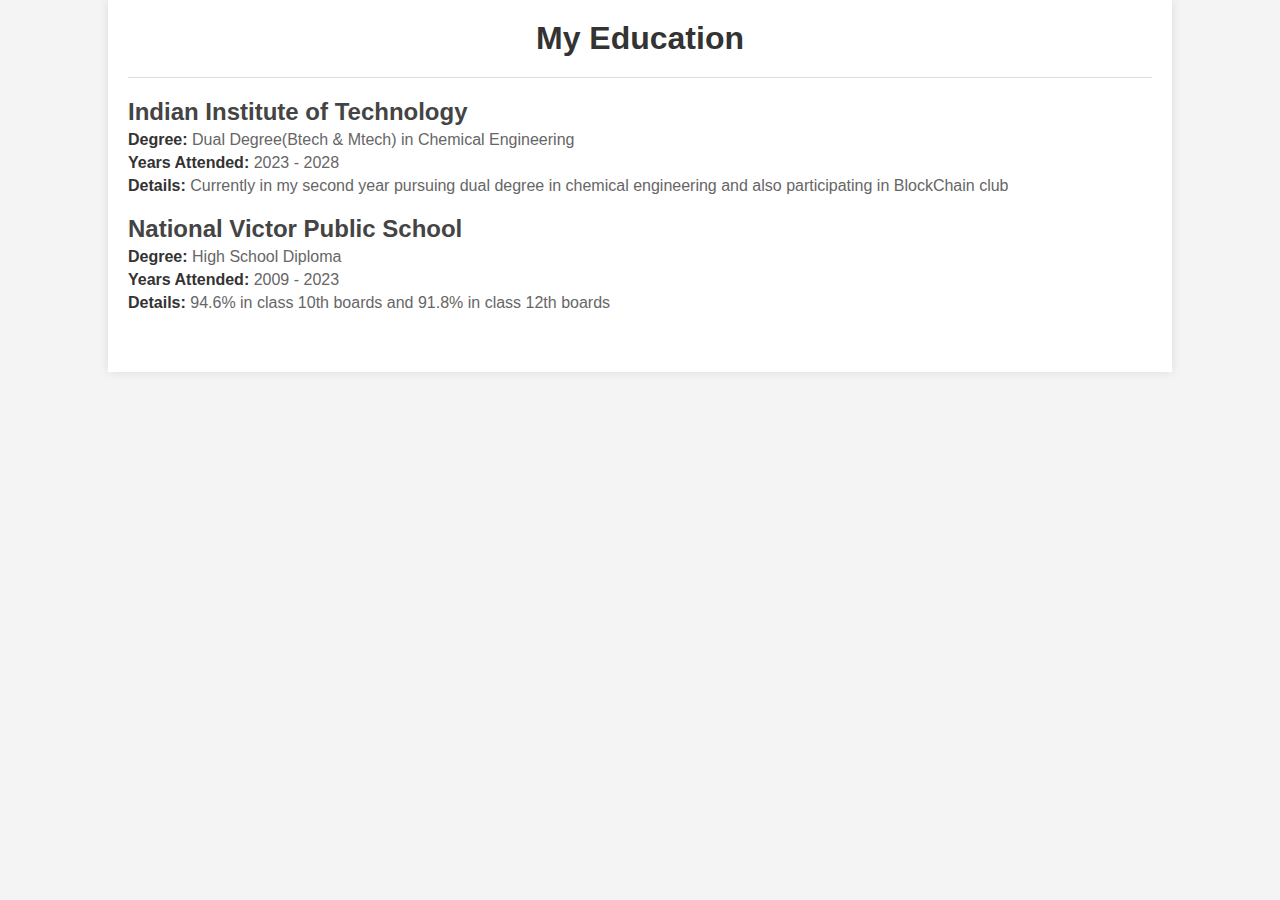
<file: education.html>
<!DOCTYPE html>
<html lang="en">
<head>
    <meta charset="UTF-8">
    <meta name="viewport" content="width=device-width, initial-scale=1.0">
    <title>My Education</title>
    <link rel="stylesheet" href="education.css">
</head>
<body>
    <div class="container">
        <header>
            <h1>My Education</h1>
        </header>
        <section class="education">
            <article class="school">
                <h2>Indian Institute of Technology</h2>
                <p><strong>Degree:</strong> Dual Degree(Btech & Mtech) in Chemical Engineering</p>
                <p><strong>Years Attended:</strong> 2023 - 2028</p>
                <p><strong>Details:</strong> Currently in my second year pursuing dual degree in chemical engineering and also participating in BlockChain club </p>
            </article>
            <article class="school">
                <h2>National Victor Public School</h2>
                <p><strong>Degree:</strong> High School Diploma</p>
                <p><strong>Years Attended:</strong> 2009 - 2023</p>
                <p><strong>Details:</strong> 94.6% in class 10th boards and 91.8% in class 12th boards</p>
            </article>
        </section>
    </div>
</body>
</html>
</file>
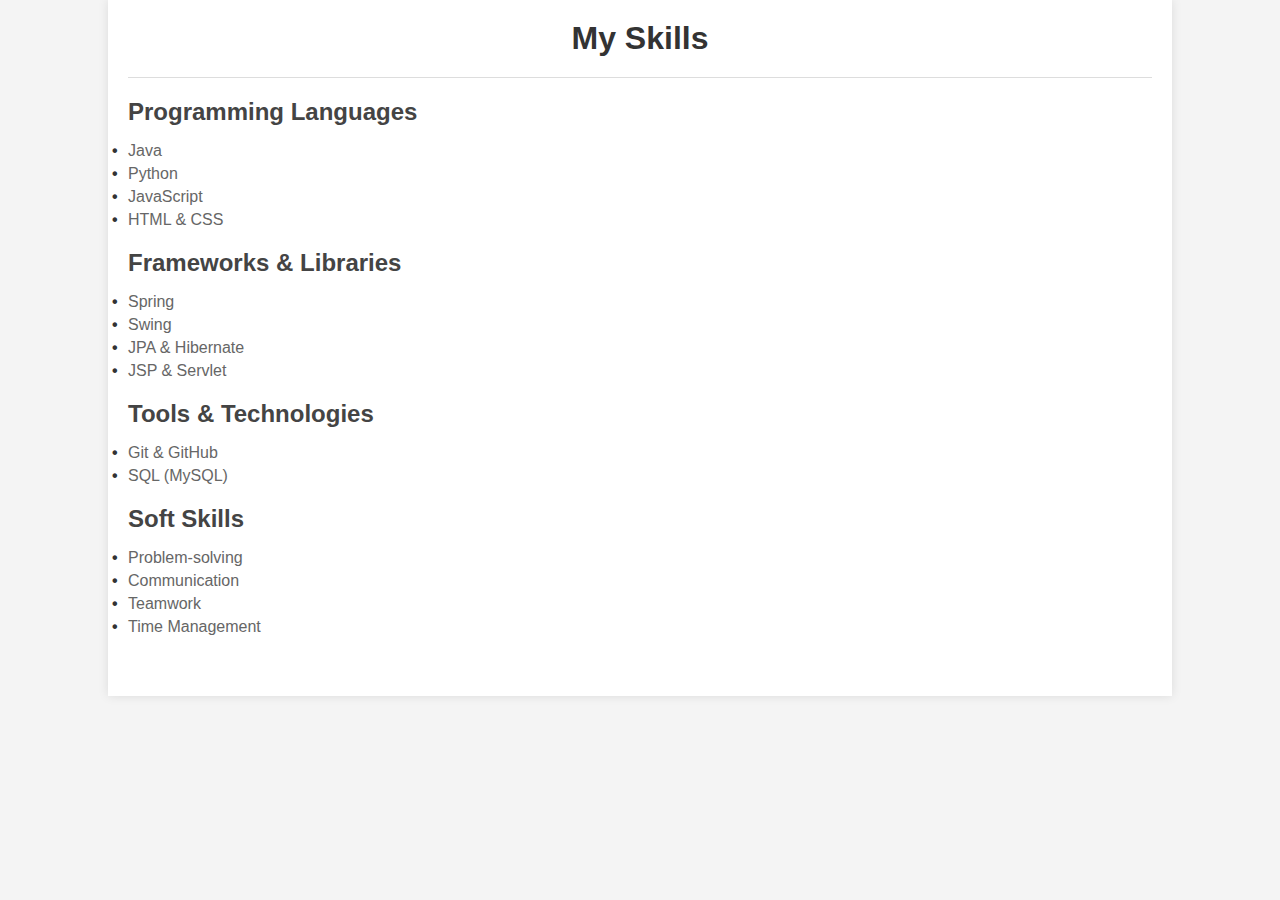
<file: skills.html>
<!DOCTYPE html>
<html lang="en">
<head>
    <meta charset="UTF-8">
    <meta name="viewport" content="width=device-width, initial-scale=1.0">
    <title>My Skills</title>
    <link rel="stylesheet" href="skills.css">
</head>
<body>
    <div class="container">
        <header>
            <h1>My Skills</h1>
        </header>
        <section class="skills">
            <article class="skill">
                <h2>Programming Languages</h2>
                <ul>
                    <li>Java</li>
                    <li>Python</li>
                    <li>JavaScript</li>
                    <li>HTML & CSS</li>
                </ul>
            </article>
            <article class="skill">
                <h2>Frameworks & Libraries</h2>
                <ul>
                    <li>Spring</li>
                    <li>Swing</li>
                    <li>JPA & Hibernate</li>
                    <li>JSP & Servlet</li>
                </ul>
            </article>
            <article class="skill">
                <h2>Tools & Technologies</h2>
                <ul>
                    <li>Git & GitHub</li>
                    <li>SQL (MySQL)</li>
                </ul>
            </article>
            <article class="skill">
                <h2>Soft Skills</h2>
                <ul>
                    <li>Problem-solving</li>
                    <li>Communication</li>
                    <li>Teamwork</li>
                    <li>Time Management</li>
                </ul>
            </article>
        </section>
    </div>
</body>
</html>
</file>
<file: education.css>
body {
    font-family: Arial, sans-serif;
    margin: 0;
    padding: 0;
    background-color: #f4f4f4;
}

.container {
    width: 80%;
    margin: 0 auto;
    padding: 20px;
    background-color: #fff;
    box-shadow: 0 0 10px rgba(0, 0, 0, 0.1);
}

header {
    text-align: center;
    padding-bottom: 20px;
    border-bottom: 1px solid #ddd;
}

header h1 {
    margin: 0;
    color: #333;
}

.education {
    padding: 20px 0;
}

.school {
    margin-bottom: 20px;
}

.school h2 {
    margin: 0;
    color: #444;
}

.school p {
    margin: 5px 0;
    color: #666;
}

.school p strong {
    color: #333;
}
</file>
<file: skills.css>
body {
    font-family: Arial, sans-serif;
    margin: 0;
    padding: 0;
    background-color: #f4f4f4;
}

.container {
    width: 80%;
    margin: 0 auto;
    padding: 20px;
    background-color: #fff;
    box-shadow: 0 0 10px rgba(0, 0, 0, 0.1);
}

header {
    text-align: center;
    padding-bottom: 20px;
    border-bottom: 1px solid #ddd;
}

header h1 {
    margin: 0;
    color: #333;
}

.skills {
    padding: 20px 0;
}

.skill {
    margin-bottom: 20px;
}

.skill h2 {
    margin: 0;
    color: #444;
}

.skill ul {
    list-style-type: none;
    padding: 0;
}

.skill ul li {
    margin: 5px 0;
    color: #666;
}

.skill ul li::before {
    content: "•";
    color: #333;
    font-weight: bold;
    display: inline-block;
    width: 1em;
    margin-left: -1em;
}
</file>
